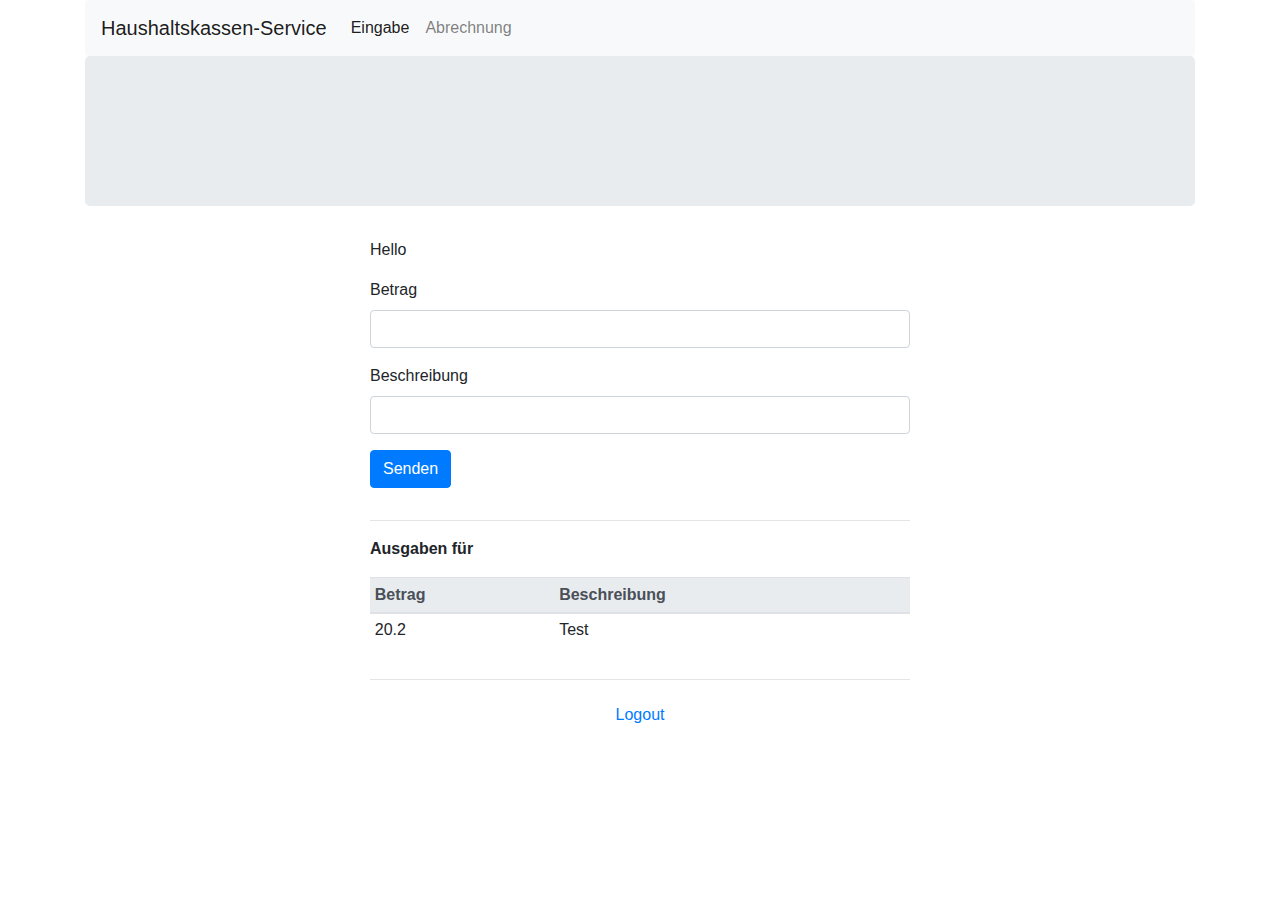
<file: src/main/resources/templates/index.html>
<!DOCTYPE html>
<html lang="en" xmlns:th="http://www.thymeleaf.org">
<head>
    <title>Haushaltskassen-Service</title>
    <meta charset="utf-8"/>
    <meta name="viewport" content="width=device-width, initial-scale=1"/>

    <link rel="stylesheet" href="https://maxcdn.bootstrapcdn.com/bootstrap/4.0.0/css/bootstrap.min.css"/>
    <script src="https://ajax.googleapis.com/ajax/libs/jquery/3.3.1/jquery.min.js"></script>
    <script src="https://cdnjs.cloudflare.com/ajax/libs/popper.js/1.12.9/umd/popper.min.js"></script>
    <script src="https://maxcdn.bootstrapcdn.com/bootstrap/4.0.0/js/bootstrap.min.js"></script>

    <link rel="stylesheet" type="text/css" th:href="@{/css/styles.css}" href="../static/css/styles.css"/>
</head>
<body>

<div class="container">
    <nav class="navbar navbar-expand-lg navbar-light bg-light rounded">
        <a class="navbar-brand" href="#">Haushaltskassen-Service</a>
        <button class="navbar-toggler"
                type="button"
                data-toggle="collapse"
                data-target="#navbarMenu"
                aria-controls="navbarMenu"
                aria-expanded="false"
                aria-label="Toggle navigation">
            <span class="navbar-toggler-icon"></span>
        </button>
        <div class="collapse navbar-collapse" id="navbarMenu">
            <ul class="navbar-nav mr-auto">
                <li class="nav-item active">
                    <a href="/" th:href="@{/}" class="nav-link">Eingabe</a>
                </li>
                <li class="nav-item">
                    <a href="/abrechnung" th:href="@{/abrechnung}" class="nav-link">Abrechnung</a>
                </li>
            </ul>
        </div>
    </nav>
    <div class="jumbotron customJumbotron eingabe-banner">
        <!--<h1>Haushaltskassen-Service</h1>-->
    </div>

    <div class="row justify-content-sm-center">
        <div class="col-12 col-sm-6">
            <p th:text="'Hallo ' + ${principal} + ','">Hello</p>

            <form action="#" th:action="@{/transaction}" th:object="${transactionFormBean}" method="post">
                <div class="form-group">
                    <label for="amount">Betrag</label>
                    <input type="number" step="0.01" id="amount" class="form-control" th:field="*{amount}"/>
                </div>
                <div class="form-group">
                    <label for="description">Beschreibung</label>
                    <input type="text" id="description" class="form-control" th:field="*{description}"/>
                </div>
                <button type="submit" class="btn btn-primary">Senden</button>
            </form>

            <div class="transactions-table table-responsive" th:if="${not #lists.isEmpty(recentTransactions)}">
                <hr/>
                <p><strong th:text="'Ausgaben für ' + ${currentMonth}">Ausgaben für</strong></p>
                <table class="table table-sm">
                    <thead class="thead-light">
                    <tr>
                        <th>Betrag</th>
                        <th>Beschreibung</th>
                    </tr>
                    </thead>
                    <tbody>
                    <tr th:each="t : ${recentTransactions}">
                        <td th:text="${t.amount}">20.2</td>
                        <td th:text="${t.description}">Test</td>
                    </tr>
                    </tbody>
                </table>
            </div>

            <hr/>

            <form action="#" th:action="@{/logout}" method="post">
                <button type="submit" class="btn btn-link btn-block">Logout</button>
            </form>
        </div>
    </div>


</div>

</body>
</html>
</file>
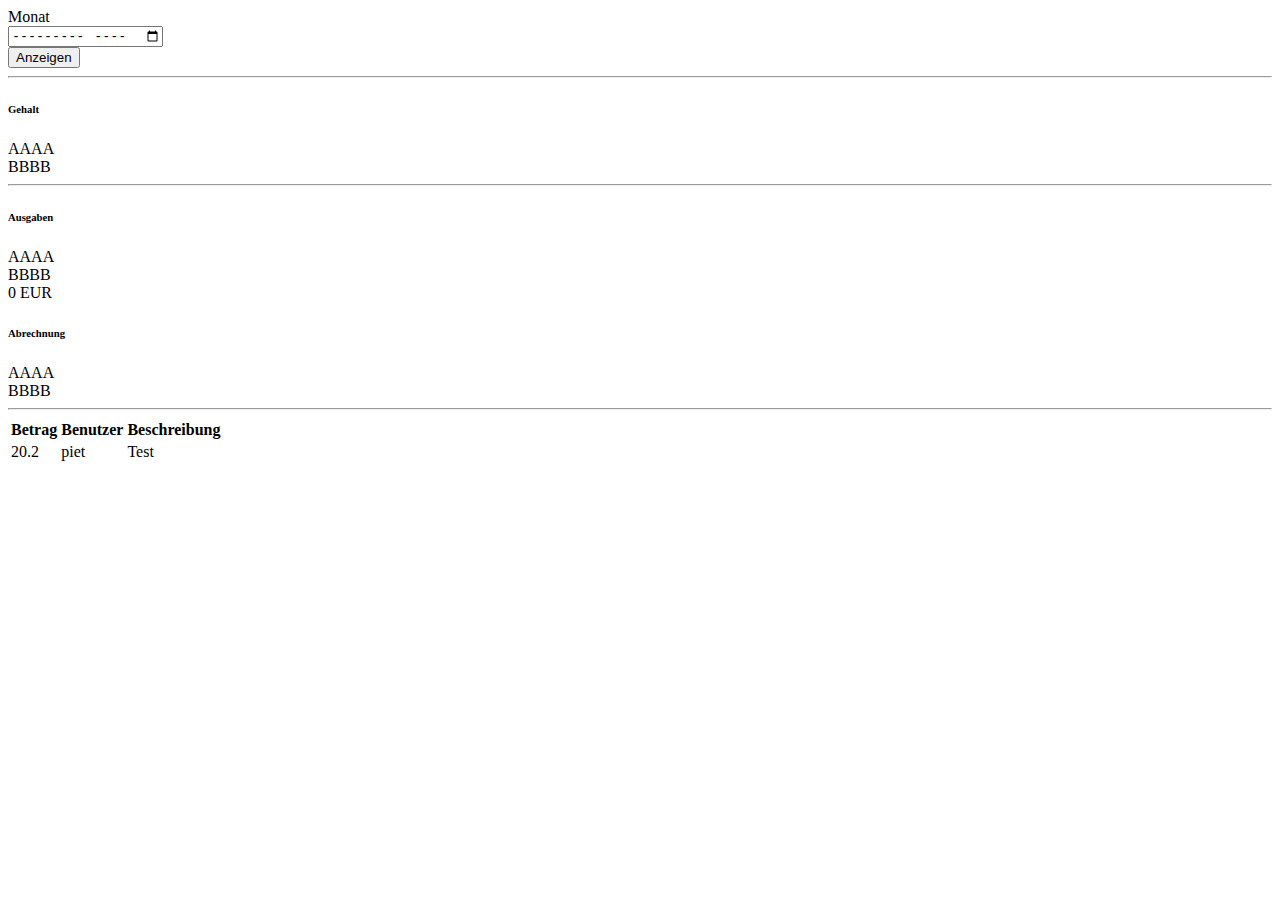
<file: src/main/resources/templates/abrechnung.html>
<!DOCTYPE html>
<html lang="en" xmlns:th="http://www.thymeleaf.org">
<head th:replace="fragments/imports :: header">
</head>
<body>

<div class="container">
    <nav th:replace="fragments/navbar :: navbar"></nav>

    <div class="jumbotron customJumbotron abrechnung-banner">
    </div>

    <form th:action="@{/abrechnung}" method="post" th:object="${abrechnungFormBean}">
        <div class="form-group row justify-content-sm-center">
            <label for="month" class="col-2 col-sm-1 col-form-label">Monat</label>
            <div class="col-10 col-sm-3">
                <input id="month" type="month" class="form-control" th:field="*{month}"/>
            </div>
        </div>
        <div class="form-group row justify-content-sm-center">
            <div class="col-12 col-sm-4">
                <button type="submit" class="btn btn-primary btn-block">Anzeigen</button>
            </div>
        </div>
    </form>

    <div th:if="${showTransactions}" class="row justify-content-sm-center">
        <div class="col-12 col-sm-5">
            <hr/>
            <div class="row">
                <div class="col-12">
                    <h6>Gehalt</h6>
                </div>
            </div>
            <div class="row" th:each="u : ${abrechnung.metadata}">
                <div class="col-7">
                    <span th:text="${u.name}">AAAA</span>
                </div>
                <div class="col-5 text-right">
                    <span th:text="${u.salary} + ' EUR'">BBBB</span>
                </div>
            </div>
            <hr/>
            <div class="row">
                <div class="col-12">
                    <h6>Ausgaben</h6>
                </div>
            </div>
            <div class="row" th:each="a : ${abrechnung.subtotals}">
                <div class="col-7">
                    <span th:text="${a.key}">AAAA</span>
                </div>
                <div class="col-5 text-right">
                    <span th:text="${a.value} + ' EUR'">BBBB</span>
                </div>
            </div>
            <div class="row">
                <div class="col-7"></div>
                <div class="col-5 text-right">
                    <span class="text-info" th:text="${abrechnung.getTotal()} + ' EUR'">0 EUR</span>
                </div>
            </div>

            <div class="row">
                <div class="col-12">
                    <h6>Abrechnung</h6>
                </div>
            </div>
            <div class="row" th:each="a : ${abrechnung.amountToPay}">
                <div class="col-7">
                    <span th:text="${a.key}">AAAA</span>
                </div>
                <div class="col-5 text-right">
                    <span th:text="${a.value} + ' EUR'">BBBB</span>
                </div>
            </div>
            <hr/>
        </div>


        <div class="col-12 col-sm-6 offset-sm-1">
            <div class="collapse.show" id="collapseAusgaben">
                <div class="table-responsive py-3">
                    <table class="table table-sm">
                        <thead class="thead-light">
                        <tr>
                            <th>Betrag</th>
                            <th>Benutzer</th>
                            <th>Beschreibung</th>
                        </tr>
                        </thead>
                        <tbody>
                        <tr th:each="t : ${transactions}">
                            <td th:text="${t.amount}">20.2</td>
                            <td th:text="${t.username}">piet</td>
                            <td th:text="${t.description}">Test</td>
                        </tr>
                        </tbody>
                    </table>
                </div>
            </div>
        </div>
    </div>
</div>

</body>
</html>
</file>
<file: src/main/resources/static/css/styles.css>
.transactions-table {
    margin-top: 16px;
}

.customJumbotron {
    background-size: cover;
    min-height: 150px;
}

.eingabe-banner {
    background-image : url("https://wikitravel.org/upload/shared//3/31/West_Iceland_Banner.jpg");
}

.abrechnung-banner {
    background-image: url("https://wikitravel.org/upload/shared//d/d3/Westfjords_Banner.jpg");
}
</file>
